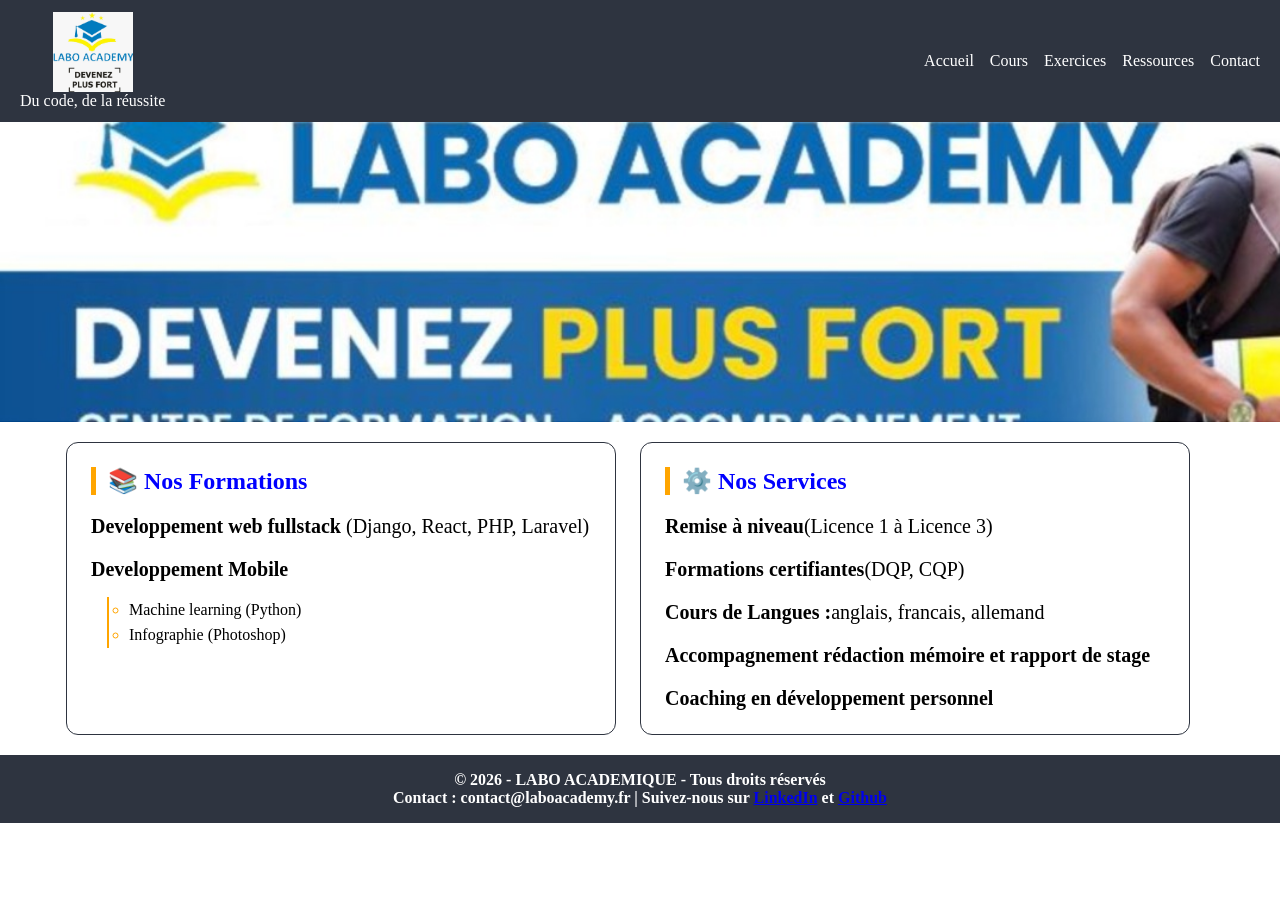
<file: index.html>
<!DOCTYPE html>
<html lang="fr">
<head>
    <meta charset="UTF-8">
    <meta name="viewport" content="width=device-width, initial-scale=1.0">
    <title>TP-HTML/CSS | Accueil</title>
    <link rel ="Stylesheet" href="style.css">
</head>
<body>
    <header>
        
        <div class="logo">
            <img src="images/logo_labo.jpeg" alt="logo" class="logo-img">
            <span> Du code, de la réussite</span>
        </div>
        <nav class="menu">
            <ul>
                <li><a href="">Accueil</a></li>
                <li><a href="#">Cours</a></li>
                <li><a href="#">Exercices</a></li>
                <li><a href="#">Ressources</a></li>
                <li><a href="contact.html">Contact</a></li>
            </ul>
        </nav>
    </header>

    <div id="banner">
    </div>

    <main>
        <article class="carte">
            <div class="titre"><h1> 📚 Nos Formations</h1></div>
            <p>
                <strong>Developpement web fullstack</strong> (Django, React, PHP, Laravel)
            </p>
            <p>
                <strong>Developpement Mobile</strong>
            </p>
            <div id="conteneur-tech">
                <ul>
                    <li>Machine learning (Python)</li>
                    <li>Infographie (Photoshop)</li>
        </article>

        <article class="carte">
            <div class="titre"><h1>⚙️ Nos Services</h1></div>
            <P>
                <strong>Remise à niveau</strong>(Licence 1 à Licence 3)
            </p>
            <p>
                <strong>Formations certifiantes</strong>(DQP, CQP)
            </p>
            <p>
                <strong>Cours de Langues :</strong>anglais, francais, allemand
            </p>
            <p>
                <strong>Accompagnement rédaction mémoire et rapport de stage</strong>
            </P>
            <p>
                <strong>Coaching en développement personnel
            </p>
                
        </article>
    </main>

    <footer>
        <div class="f-text">&copy; 2026 - LABO ACADEMIQUE - Tous droits réservés</div>
        <div class="f-text">Contact : contact@laboacademy.fr | Suivez-nous sur <a href="http://">LinkedIn</a> et <a href="http://">Github</a>
    </footer>
</body>
</html>
</file>
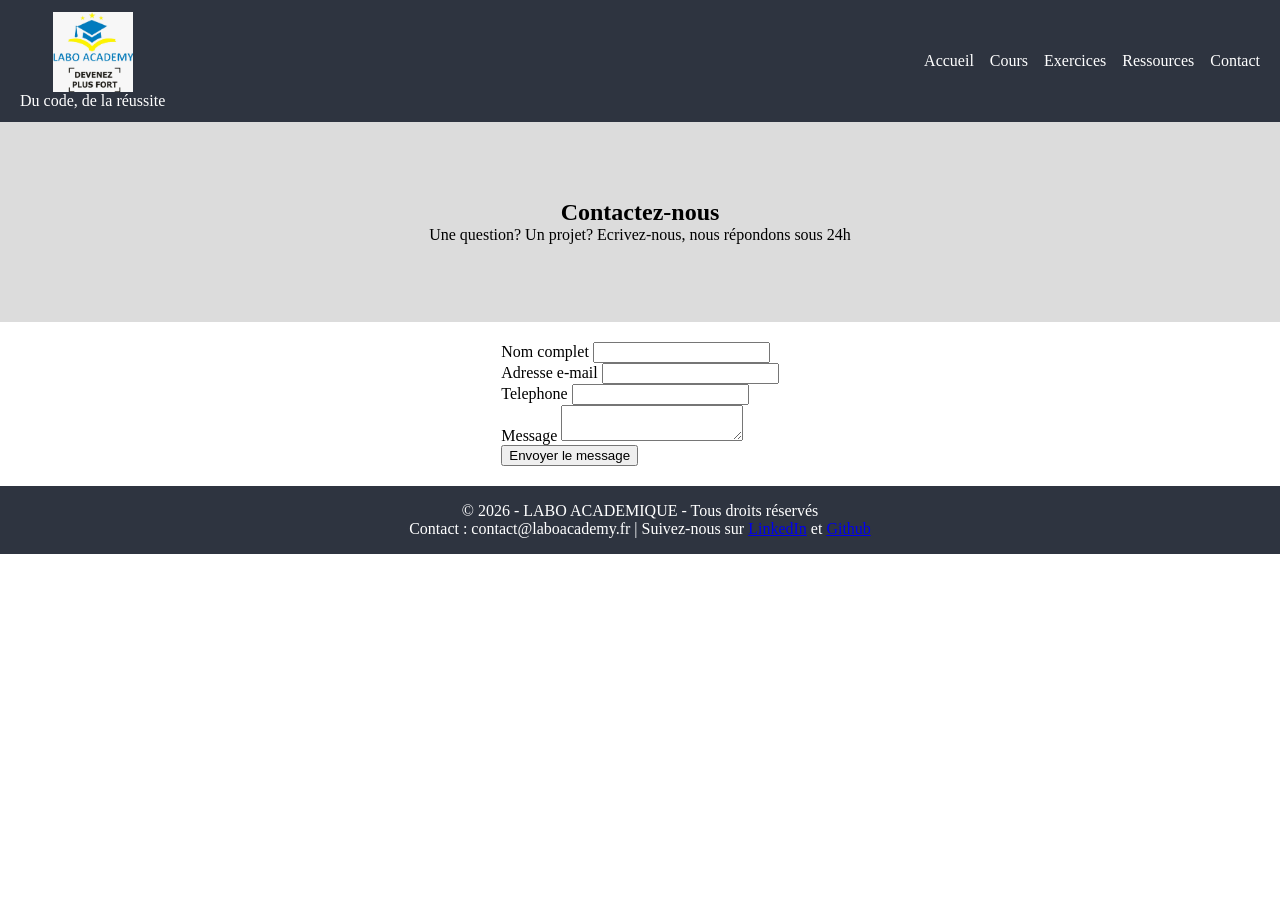
<file: pages/contact.html>
<!DOCTYPE html>
<html lang="fr">
<head>
    <meta charset="UTF-8">
    <meta name="viewport" content="width=device-width, initial-scale=1.0">
    <title>TP-HTML/CSS | Contact</title>
    <link rel="Stylesheet" href="/style.css">
</head>
<body>
    <header>
        
        <div class="logo">
            <img src="../images/logo_labo.jpeg" alt="logo" class="logo-img">
            <span> Du code, de la réussite</span>
        </div>
        <nav class="menu">
            <ul>
                <li><a href="">Accueil</a></li>
                <li><a href="#">Cours</a></li>
                <li><a href="#">Exercices</a></li>
                <li><a href="#">Ressources</a></li>
                <li><a href="contact.html">Contact</a></li>
            </ul>
        </nav>
    </header>

        <section class="entete-page">
            <h1>Contactez-nous</h1>
            <p>Une question? Un projet? Ecrivez-nous, nous répondons sous 24h
        </section>
    
    <main>
        <div class="form-contact">
            <form class="formulaire" action="#" method="post">
                <div class="champ">
                    <label for="nom">Nom complet</label>
                    <input type="text" name="nom" id="nom">
                </div>
                
                <div class="champ">
                    <label for="email">Adresse e-mail</label>
                    <input type="email" name="email" id="email">
                </div>

                <div class="champ">
                    <label for="telephone">Telephone</label>
                    <input type="tel" name="telephone" id="telephone">
                </div>

                <div class="champ">
                    <label for="message">Message</label>
                    <textarea name="message" id="message"></textarea>
                </div>

                <button type="submit" class="btn">Envoyer le message</button>
            </form>
        </div>
    </main>


    <footer>
        <div class="f-text">&copy; 2026 - LABO ACADEMIQUE - Tous droits réservés</div>
        <div class="f-text">Contact : contact@laboacademy.fr | Suivez-nous sur <a href="http://">LinkedIn</a> et <a href="http://">Github</a>
    </footer>
</body>
</html>
</file>
<file: style.css>
/* reset */
*{
    /* Eliminer toutes les valeurs par défaut  */
    margin: 0;
}

header{
    background-color: #2e3440 ;
    color: #fff;
    display: flex;
    justify-content: space-between;
    padding: 12px 20px;
    position: sticky;
    top: 0;
    z-index: 100;
}

.logo {
    display: flex;
    flex-direction: column;
    align-items: center;
}

.logo .logo-img{
    width: 80px;
}

.menu ul {
    display: flex;
    gap: 16px;
    list-style: none;
    height: 100%;
    align-items: center;
}

.menu a {
    text-decoration: none;
    color: white;
}

#banner{
    height: 300px; 
    background-size: cover;
    background-image: url(../images/photo_labo.jpeg);
    background-repeat: no-repeat;
}

main{
    margin: 20px 35px;
    display: flex;
    justify-content: center;
    gap: 24px;

}

.carte {
    border: 1px solid #2e3440;
    width: 500px;
    border-radius: 12px;
    padding: 24px;
}

.carte .titre{
    border-left: 5px solid orange;
    padding-left: 12px;
    color: blue;
}

.carte:last-child .titre {
    color: green;
    
}
.carte p{
    margin-top: 20px;
    font-size: 20px;
}
#conteneur-tech{
    border-left: 2px solid orange;
    margin-top: 16px;
    margin-left: 16px;
}
#conteneur-tech ul {
    list-style-type: circle;
    padding-left: 20px;
    margin: 0;
}
#conteneur-tech ul li::marker{
    color: orange;
}
#conteneur-tech li {
    line-height: 1.6;
}

footer{
    background-color: #2e3440;
    /* marge interieur : vertical horizontal */
    padding: 16px 0px;
}
.f-text{
    color: white;
    text-align: center;
}

/* -----------------contact------------- */
.entete-page {
    height: 200px;
    background-color: gainsboro;
    text-align: center;
    align-content: center;
}
</file>
